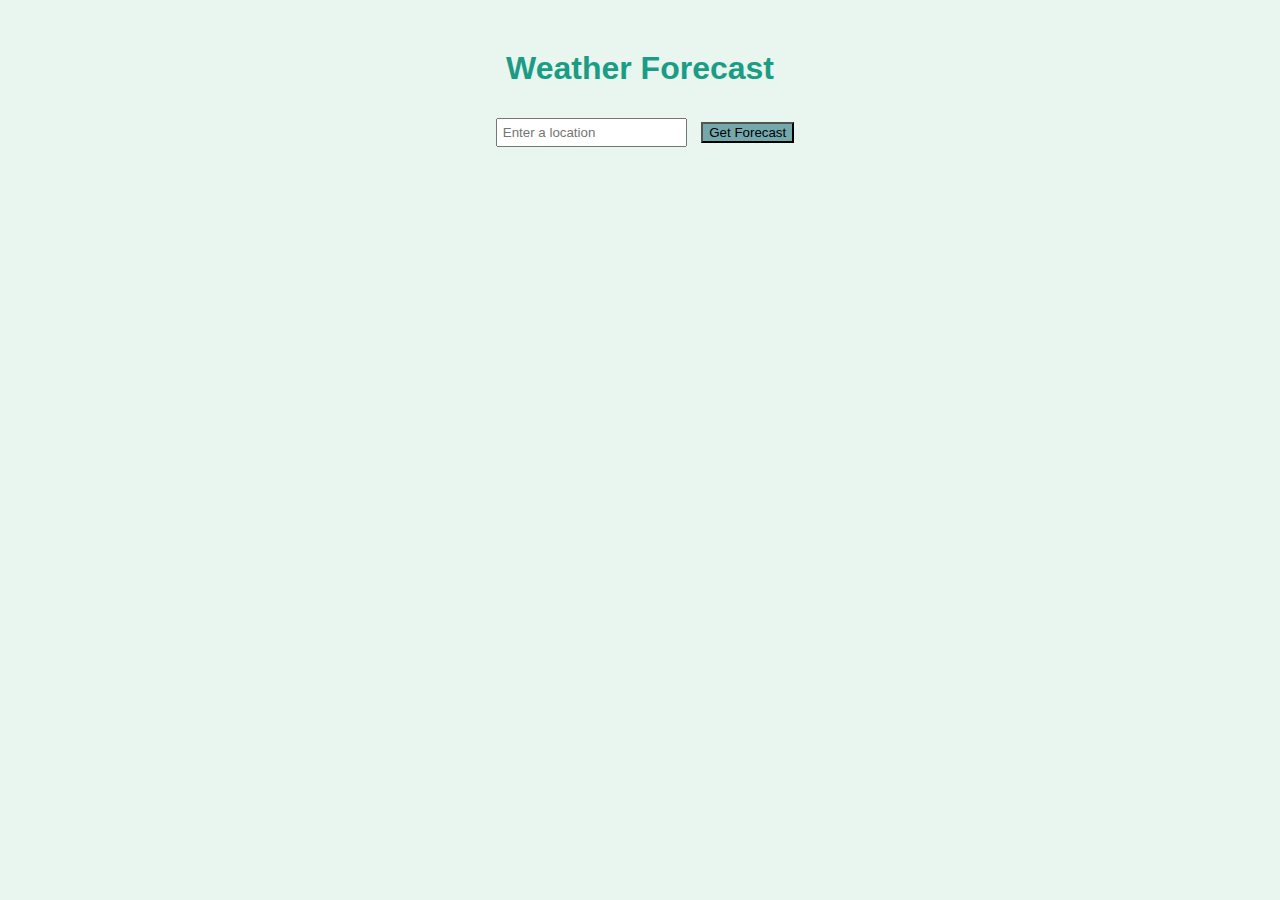
<file: index.html>
<!DOCTYPE html>
<html>
  <head>
    <title>Weather Forecast</title>
    <link rel="stylesheet" type="text/css" href="assets/style.css" />
  </head>
  <body>
    <h1>Weather Forecast</h1>
    <input type="text" id="location" placeholder="Enter a location" />
    <button id="button" onclick="getForecast()">Get Forecast</button>

    <div id="forecast"></div>

    <script src="script.js"></script>
  </body>
</html>
</file>
<file: assets/style.css>
/* Add some basic styling */
body {
  font-family: Arial, sans-serif;
  text-align: center;
  margin-top: 50px;
  background-color: #e8f6ef;
}

h1 {
  color: #1b9c85;
}

#button {
  background-color: #73a9ad;
}

input {
  padding: 5px;
  margin: 10px;
}

#forecast {
  display: flex;
  justify-content: center;
  flex-wrap: wrap;
  margin-top: 30px;
}

.day {
  margin: 10px;
  padding: 10px;
  border: 1px solid #ccc;
  border-radius: 5px;
  width: 150px;
}
</file>
